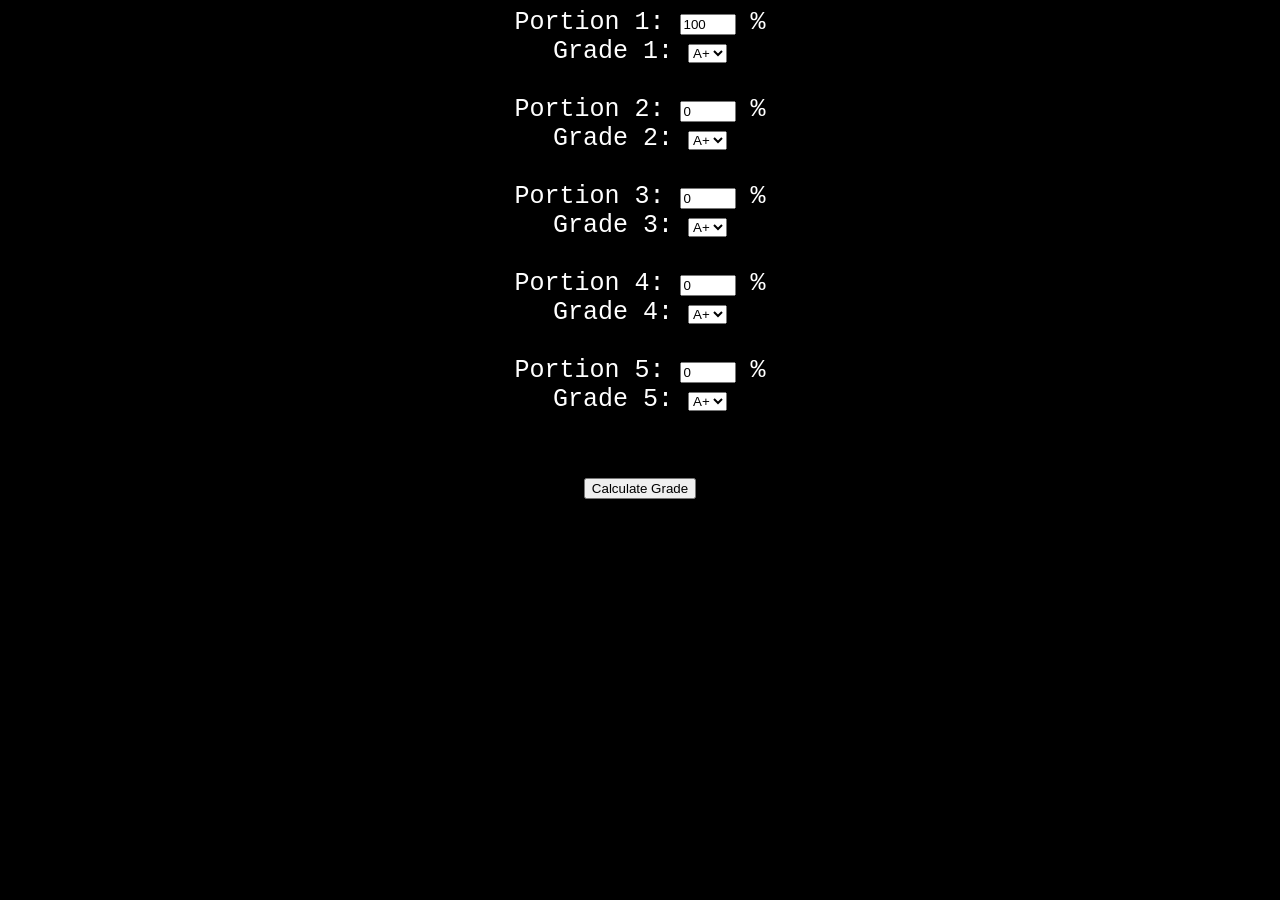
<file: index.html>
<!DOCTYPE html>
<html lang="en">
    <head>
        <meta charset="utf-8">
        <meta name="viewport" content="width=device-width, initial-scale=1.0">
        <title>grade calculator</title>
        <link rel="stylesheet" href="style.css">
    </head>
    <body>
        <label for="g1">Portion 1:</label>
        <input type="number" id="p1" name="p1" min="0" max="100" step="1" size="width:40px" value="100">
        <label for="p1">%<br>Grade 1:</label>
        <select name="g1" id="g1">
            <option value="7">A+</option>
            <option value="6">A</option>
            <option value="5">B+</option>
            <option value="4">B</option>
            <option value="3">C</option>
            <option value="2">D</option>
            <option value="1">F</option>
        </select>
        <br><br>
        <label for="g2">Portion 2:</label>
        <input type="number" id="p2" name="p2" min="0" max="100" step="1" size="width:40px" value="0">
        <label for="p2">%<br>Grade 2:</label>
        <select name="g2" id="g2">
            <option value="7">A+</option>
            <option value="6">A</option>
            <option value="5">B+</option>
            <option value="4">B</option>
            <option value="3">C</option>
            <option value="2">D</option>
            <option value="1">F</option>
        </select>
        <br><br>
        <label for="g3">Portion 3:</label>
        <input type="number" id="p3" name="p3" min="0" max="100" step="1" size="width:40px" value="0">
        <label for="p3">%<br>Grade 3:</label>
        <select name="g3" id="g3">
            <option value="7">A+</option>
            <option value="6">A</option>
            <option value="5">B+</option>
            <option value="4">B</option>
            <option value="3">C</option>
            <option value="2">D</option>
            <option value="1">F</option>
        </select>
        <br><br>
        <label for="g4">Portion 4:</label>
        <input type="number" id="p4" name="p4" min="0" max="100" step="1" size="width:40px" value="0">
        <label for="p4">%<br>Grade 4:</label>
        <select name="g4" id="g4">
            <option value="7">A+</option>
            <option value="6">A</option>
            <option value="5">B+</option>
            <option value="4">B</option>
            <option value="3">C</option>
            <option value="2">D</option>
            <option value="1">F</option>
        </select>
        <br><br>
        <label for="g5">Portion 5:</label>
        <input type="number" id="p5" name="p5" min="0" max="100" step="1" size="width:40px" value="0">
        <label for="p5">%<br>Grade 5:</label>
        <select name="g5" id="g5">
            <option value="7">A+</option>
            <option value="6">A</option>
            <option value="5">B+</option>
            <option value="4">B</option>
            <option value="3">C</option>
            <option value="2">D</option>
            <option value="1">F</option>
        </select>
        <br><br>
        <br>
        <button onclick="calculate();" type="button">Calculate Grade</button>
        <p id="out"></p>
        <script src="script.js"></script>
    </body>
</html>
</file>
<file: style.css>
body {
    text-align: center;
    background-color: black;
    color: white;
    font-family:'Courier New', Courier, monospace;
    font-size: 25px;
}
</file>
